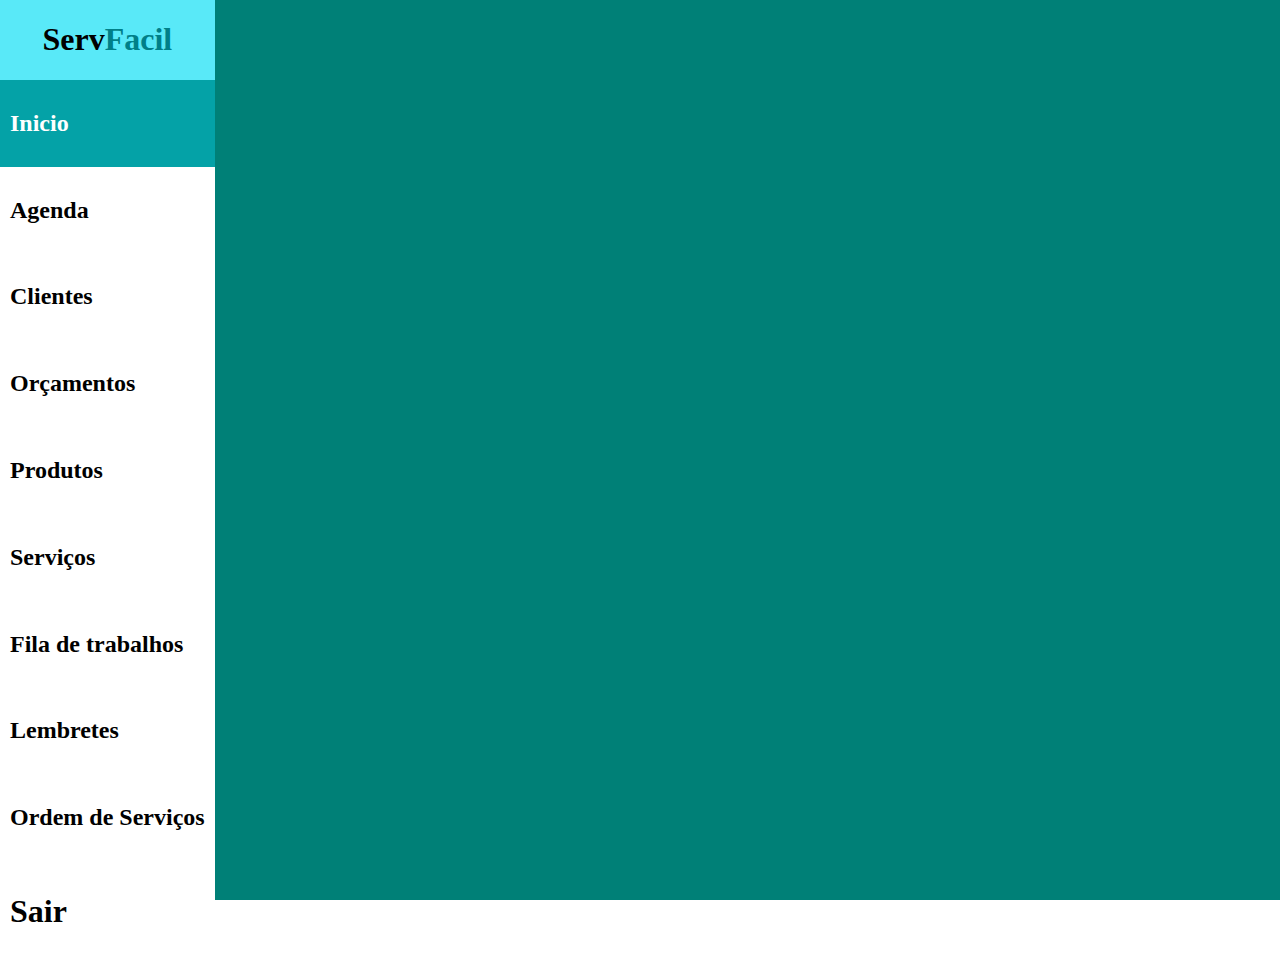
<file: index.html>
<!DOCTYPE html>
<html lang="pt-br">

<head>
    <meta charset="utf-8">
    <meta viewport="wid=device-width, initial-scale=1.0">
    <link rel="stylesheet" href="estilo.css">

    <title>ServFacíl - Seu app de serviços</title>
</head>

<body>
    <div class="container">
        <div class="menu">
            <div class="logo">
                <h1>
                    <span class="serv">Serv</span><span class="facil">Facil</span>
                </h1>
            </div>
            <div class="menu-links">
                <div class="links">

                    <a class="ativo" href="index.html">
                        <h2>Inicio</h2>
                    </a>

                    <a href="Agenda.html">
                        <h2>Agenda</h2>
                    </a>

                    <a href="clientes.html">
                        <h2>Clientes</h2>
                    </a>

                    <a href="Orcamentos.html">
                        <h2>Orçamentos</h2>
                    </a>

                    <a href="Produtos.html">
                        <h2>Produtos</h2>
                    </a>

                    <a href="Serviocos.html">
                        <h2>Serviços</h2>
                    </a>

                    <a href="Fila de trabalho.html">
                        <h2>Fila de trabalhos</h2>
                    </a>

                    <a href="Lembretes.html">
                        <h2>Lembretes</h2>
                    </a>

                    <a href="ordem.html">
                        <h2>Ordem de Serviços</h2>
                    </a>

                </div>

                <div class="links">
                    <a href="sair.html">
                        <h1>Sair</h1>
                    </a>
                </div>
            </div>

        </div>
        <div class="conteudo">

        </div>

    </div>
</body>

</html>
</file>
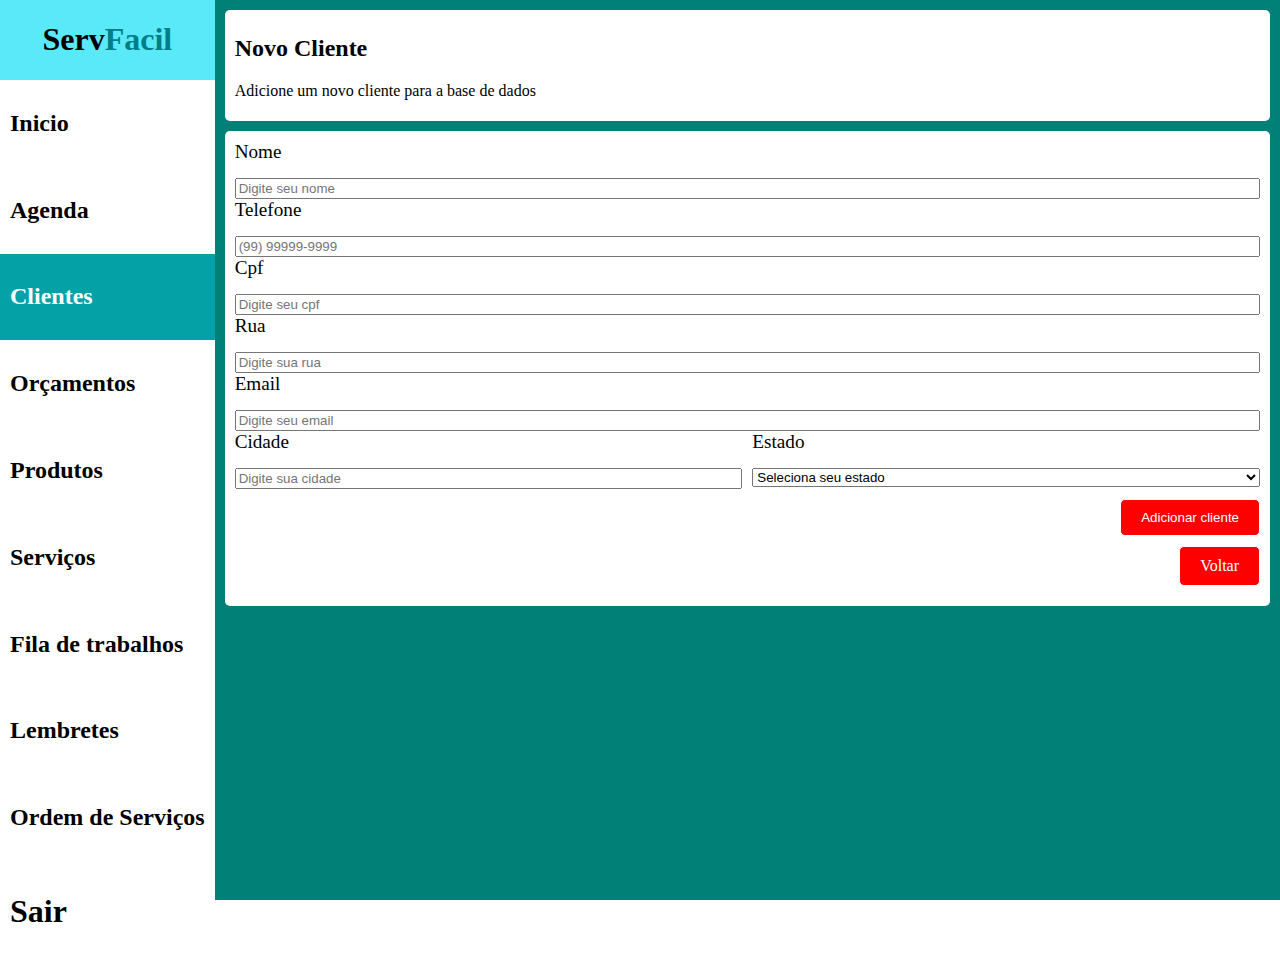
<file: adicionar-cliente.html>
<!DOCTYPE html>
<html lang="pt-br">

<head>
    <meta charset="utf-8" />
    <meta viewport="wid=device-width, initial-scale=1.0" />
    <link rel="stylesheet" href="estilo.css" />

    <title>ServFacíl - Seu app de serviços</title>
</head>

<body>
    <div class="container">
        <div class="menu">
            <div class="logo">
                <h1>
                    <span class="serv">Serv</span><span class="facil">Facil</span>
                </h1>
            </div>
            <div class="menu-links">
                <div class="links">
                    <a href="index.html">
                        <h2>Inicio</h2>
                    </a>

                    <a href="Agenda.html">
                        <h2>Agenda</h2>
                    </a>

                    <a class="ativo" href="clientes.html">
                        <h2>Clientes</h2>
                    </a>

                    <a href="Orcamentos.html">
                        <h2>Orçamentos</h2>
                    </a>

                    <a href="Produtos.html">
                        <h2>Produtos</h2>
                    </a>

                    <a href="Servicos.html">
                        <h2>Serviços</h2>
                    </a>

                    <a href="Fila de trabalho.html">
                        <h2>Fila de trabalhos</h2>
                    </a>

                    <a href="Lembretes.html">
                        <h2>Lembretes</h2>
                    </a>

                    <a href="ordem.html">
                        <h2>Ordem de Serviços</h2>
                    </a>
                </div>

                <div class="links">
                    <a href="sair.html">
                        <h1>Sair</h1>
                    </a>
                </div>
            </div>
        </div>
        <div class="conteudo">
            <div class="titulo">
                <h2>Novo Cliente</h2>
                <p>Adicione um novo cliente para a base de dados</p>
            </div>
            <div class="card">
                <form class="formulario" action="index.html" method="get">
                    <div class="campo">
                        <label for="nome">Nome</label>
                        <input type="text" name="nome" id="nome" placeholder="Digite seu nome">
                    </div>

                    <div class="campo">
                        <label for="telefone">Telefone</label>
                        <input type="text" name="telefone" id="telefone" placeholder="(99) 99999-9999">
                    </div>

                    <div class="campo">
                        <label for="cpf">Cpf</label>
                        <input type="text" name="cpf" id="cpf" placeholder="Digite seu cpf">
                    </div>

                    <div class="campo">
                        <label for="Rua">Rua</label>
                        <input type="text" name="Rua" id="Rua" placeholder="Digite sua rua">
                    </div>

                    <div class="campo">
                        <label for="Email">Email</label>
                        <input type="text" name="Email" id="email" placeholder="Digite seu email">
                    </div>

                    <div class="linha">
                        <div class="campo">
                            <label for="Cidade">Cidade</label>
                            <input type="text" name="Cidade" id="Cidade" placeholder="Digite sua cidade">
                        </div>


                        <div class="campo">
                            <label for="estado">Estado</label>

                            <select name="etnia" for="Estado">
                                <option value="acre">Seleciona seu estado</option>
                                <option value="acre">Acre</option>
                                <option value="alagoas">Alagoas</option>
                                <option value="amapá">Amapá</option>
                                <option value="bahia">Bahia</option>
                                <option value="ceará">Ceará</option>
                                <option value="distrito-federal">Distrito Federal</option>
                                <option value="espírito-santo">Espírito Santo</option>
                                <option value="goiás">Goiás</option>
                                <option value="maranhão">Maranhão</option>
                                <option value="mato-grosso">Mato Grosso</option>
                                <option value="mato-grosso-do-sul">Mato Grosso do Sul</option>
                                <option value="minas-gerais">Minas Gerais</option>
                                <option value="pará">Pará</option>
                                <option value="paraíba">Paraíba</option>
                                <option value="paraná">Paraná</option>
                                <option value="pernambuco">Pernambuco</option>
                                <option value="piauí">Piauí</option>

                            </select>
                        </div>
                    </div>
                    <div class="acoes">
                        <button type="submit" class="botao">
                            Adicionar cliente
                        </button>
                    </div>
                    <div class="acoes">
                        <a class="botao" href="clientes.html">Voltar</a>
                    </div>
                </form>
            </div>
        </div>
    </div>

</body>

</html>
</file>
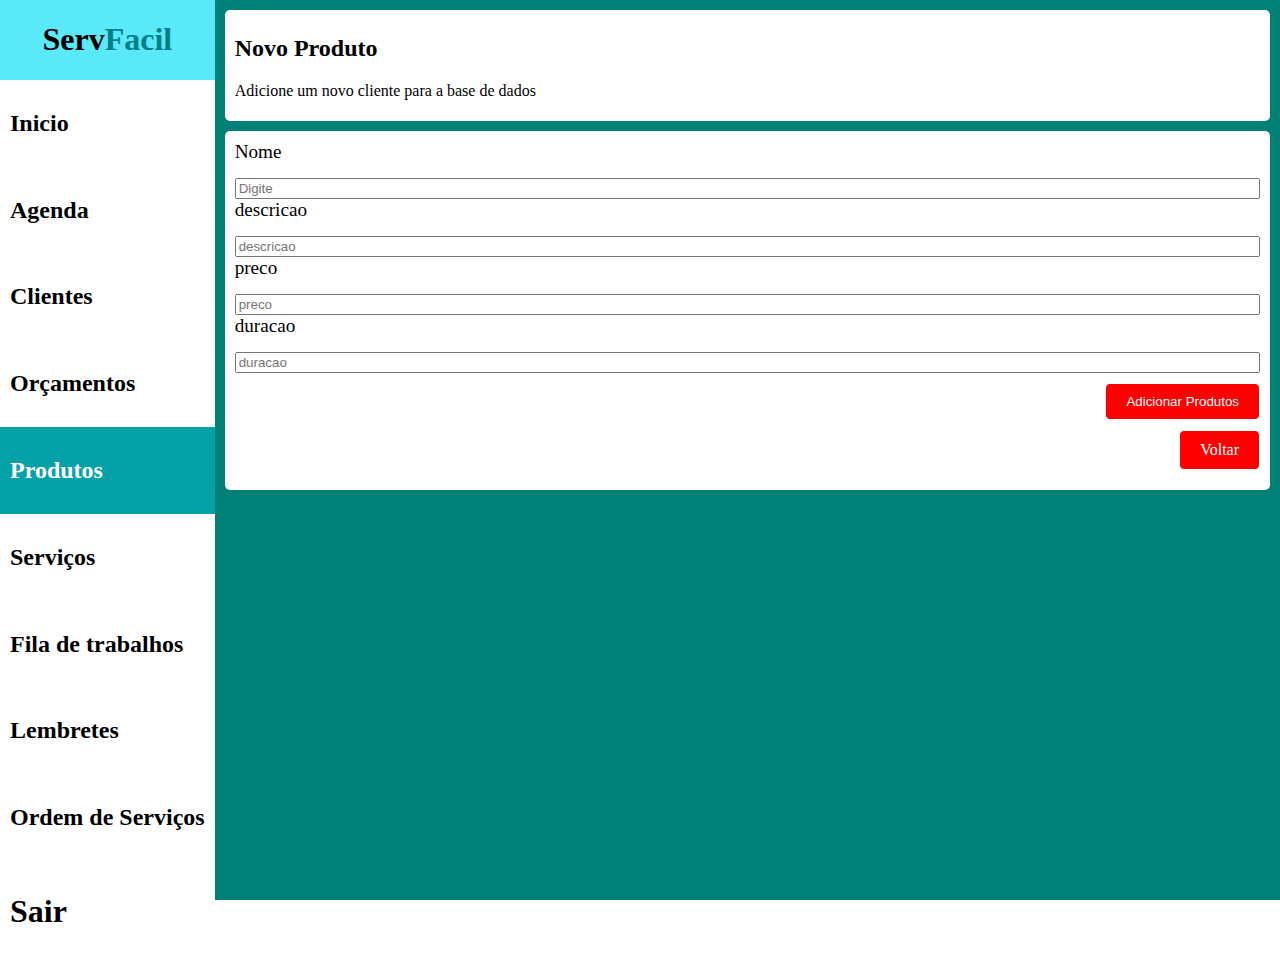
<file: adicionar-produtos.html>
<!DOCTYPE html>
<html lang="pt-br">

<head>
    <meta charset="utf-8" />
    <meta viewport="wid=device-width, initial-scale=1.0" />
    <link rel="stylesheet" href="estilo.css" />

    <title>ServFacíl - Seu app de serviços</title>
</head>

<body>
    <div class="container">
        <div class="menu">
            <div class="logo">
                <h1>
                    <span class="serv">Serv</span><span class="facil">Facil</span>
                </h1>
            </div>
            <div class="menu-links">
                <div class="links">
                    <a href="index.html">
                        <h2>Inicio</h2>
                    </a>

                    <a href="Agenda.html">
                        <h2>Agenda</h2>
                    </a>

                    <a  href="clientes.html">
                        <h2>Clientes</h2>
                    </a>

                    <a href="Orcamentos.html">
                        <h2>Orçamentos</h2>
                    </a>

                    <a class="ativo" href="Produtos.html">
                        <h2>Produtos</h2>
                    </a>

                    <a href="Servicos.html">
                        <h2>Serviços</h2>
                    </a>


                    <a href="Fila de trabalho.html">
                        <h2>Fila de trabalhos</h2>
                    </a>

                    <a href="Lembretes.html">
                        <h2>Lembretes</h2>
                    </a>

                    <a href="ordem.html">
                        <h2>Ordem de Serviços</h2>
                    </a>
                </div>

                <div class="links">
                    <a href="sair.html">
                        <h1>Sair</h1>
                    </a>
                </div>
            </div>
        </div>
        <div class="conteudo">
            <div class="titulo">
                <h2>Novo Produto</h2>
                <p>Adicione um novo cliente para a base de dados</p>
            </div>
            <div class="card">
                <form class="formulario" action="index.html" method="get">
                    <div class="campo">
                        <label for="nome">Nome</label>
                        <input type="text" name="nome" id="nome" placeholder="Digite ">
                    </div>

                    <div class="campo">
                        <label for="descricao">descricao</label>
                        <input type="text" name="descricao" id="descricao" placeholder="descricao">
                    </div>

                    <div class="campo">
                        <label for="preco">preco</label>
                        <input type="text" name="preco" id="preco" placeholder="preco">
                    </div>

                    <div class="campo">
                        <label for="duracao">duracao</label>
                        <input type="text" name="duracao" id="duracao" placeholder="duracao">
                    </div>

                    <div class="acoes">
                        <button type="submit" class="botao">
                            Adicionar Produtos
                        </button>
                    </div>
                    <div class="acoes">
                        <a class="botao" href="Produtos.html">Voltar</a>
                    </div>
                </form>
            </div>
        </div>
    </div>

</body>

</html>
</file>
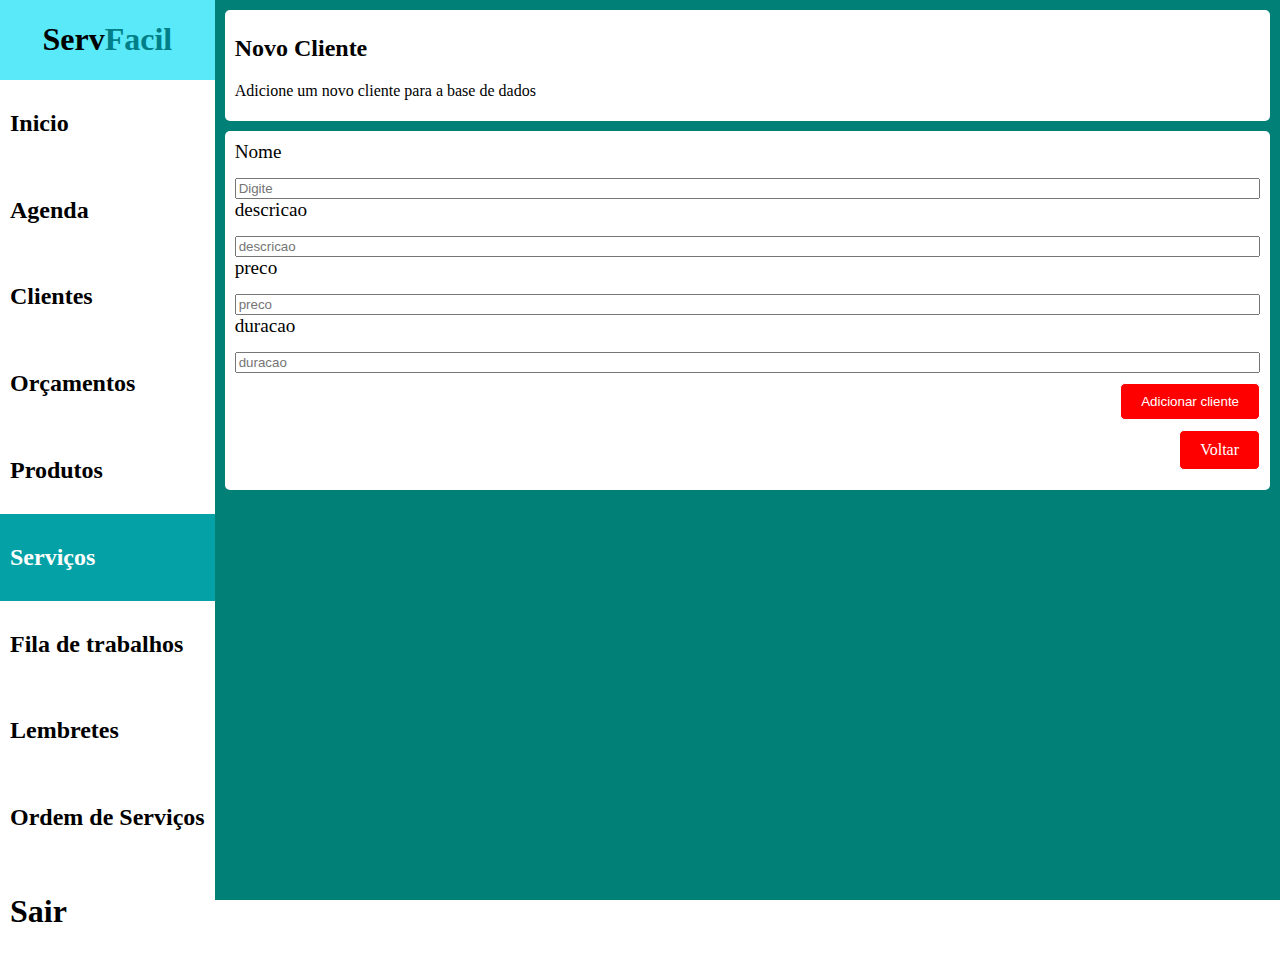
<file: adicionar-servicos.html>
<!DOCTYPE html>
<html lang="pt-br">

<head>
    <meta charset="utf-8" />
    <meta viewport="wid=device-width, initial-scale=1.0" />
    <link rel="stylesheet" href="estilo.css" />

    <title>ServFacíl - Seu app de serviços</title>
</head>

<body>
    <div class="container">
        <div class="menu">
            <div class="logo">
                <h1>
                    <span class="serv">Serv</span><span class="facil">Facil</span>
                </h1>
            </div>
            <div class="menu-links">
                <div class="links">
                    <a href="index.html">
                        <h2>Inicio</h2>
                    </a>

                    <a href="Agenda.html">
                        <h2>Agenda</h2>
                    </a>

                    <a  href="clientes.html">
                        <h2>Clientes</h2>
                    </a>

                    <a href="Orcamentos.html">
                        <h2>Orçamentos</h2>
                    </a>

                    <a href="Produtos.html">
                        <h2>Produtos</h2>
                    </a>

                    <a class="ativo" href="Servicos.html">
                        <h2>Serviços</h2>
                    </a>

                    <a href="Fila de trabalho.html">
                        <h2>Fila de trabalhos</h2>
                    </a>

                    <a href="Lembretes.html">
                        <h2>Lembretes</h2>
                    </a>

                    <a href="ordem.html">
                        <h2>Ordem de Serviços</h2>
                    </a>
                </div>

                <div class="links">
                    <a href="sair.html">
                        <h1>Sair</h1>
                    </a>
                </div>
            </div>
        </div>
        <div class="conteudo">
            <div class="titulo">
                <h2>Novo Cliente</h2>
                <p>Adicione um novo cliente para a base de dados</p>
            </div>
            <div class="card">
                <form class="formulario" action="index.html" method="get">
                    <div class="campo">
                        <label for="nome">Nome</label>
                        <input type="text" name="nome" id="nome" placeholder="Digite ">
                    </div>

                    <div class="campo">
                        <label for="descricao">descricao</label>
                        <input type="text" name="descricao" id="descricao" placeholder="descricao">
                    </div>

                    <div class="campo">
                        <label for="preco">preco</label>
                        <input type="text" name="preco" id="preco" placeholder="preco">
                    </div>

                    <div class="campo">
                        <label for="duracao">duracao</label>
                        <input type="text" name="duracao" id="duracao" placeholder="duracao">
                    </div>

                    <div class="acoes">
                        <button type="submit" class="botao">
                            Adicionar cliente
                        </button>
                    </div>
                    <div class="acoes">
                        <a class="botao" href="Servicos.html">Voltar</a>
                    </div>
                </form>
            </div>
        </div>
    </div>

</body>

</html>
</file>
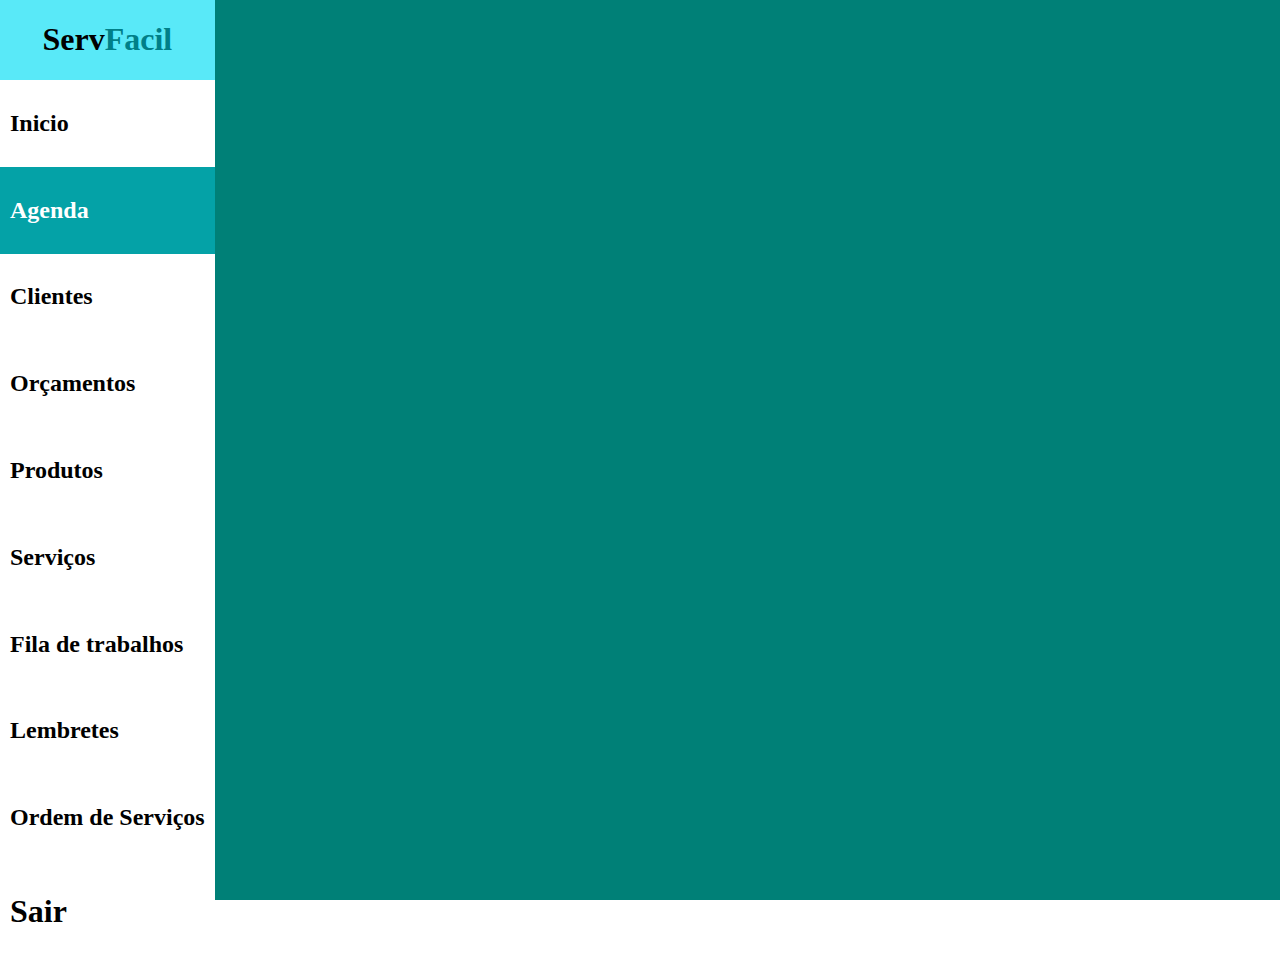
<file: Agenda.html>
<!DOCTYPE html>
<html lang="pt-br">

<head>
    <meta charset="utf-8">
    <meta viewport="wid=device-width, initial-scale=1.0">
    <link rel="stylesheet" href="estilo.css">

    <title>ServFacíl - Seu app de serviços</title>
</head>

<body>
    <div class="container">
        <div class="menu">
            <div class="logo">
                <h1>
                    <span class="serv">Serv</span><span class="facil">Facil</span>
                </h1>
            </div>
            <div class="menu-links">
                <div class="links">

                    <a  href="index.html">
                        <h2>Inicio</h2>
                    </a>

                    <a class="ativo" href="Agenda.html">
                        <h2>Agenda</h2>
                    </a>

                    <a href="clientes.html">
                        <h2>Clientes</h2>
                    </a>

                    <a href="Orcamentos.html">
                        <h2>Orçamentos</h2>
                    </a>

                    <a href="Produtos.html">
                        <h2>Produtos</h2>
                    </a>

                    <a href="Serviocos.html">
                        <h2>Serviços</h2>
                    </a>

                    <a href="Fila de trabalho.html">
                        <h2>Fila de trabalhos</h2>
                    </a>

                    <a href="Lembretes.html">
                        <h2>Lembretes</h2>
                    </a>


                    <a href="ordem.html">
                        <h2>Ordem de Serviços</h2>
                    </a>

                </div>

                <div class="links">
                    <a href="sair.html">
                        <h1>Sair</h1>
                    </a>
                </div>
            </div>

        </div>
        <div class="conteudo">

        </div>

    </div>
</body>

</html>
</file>
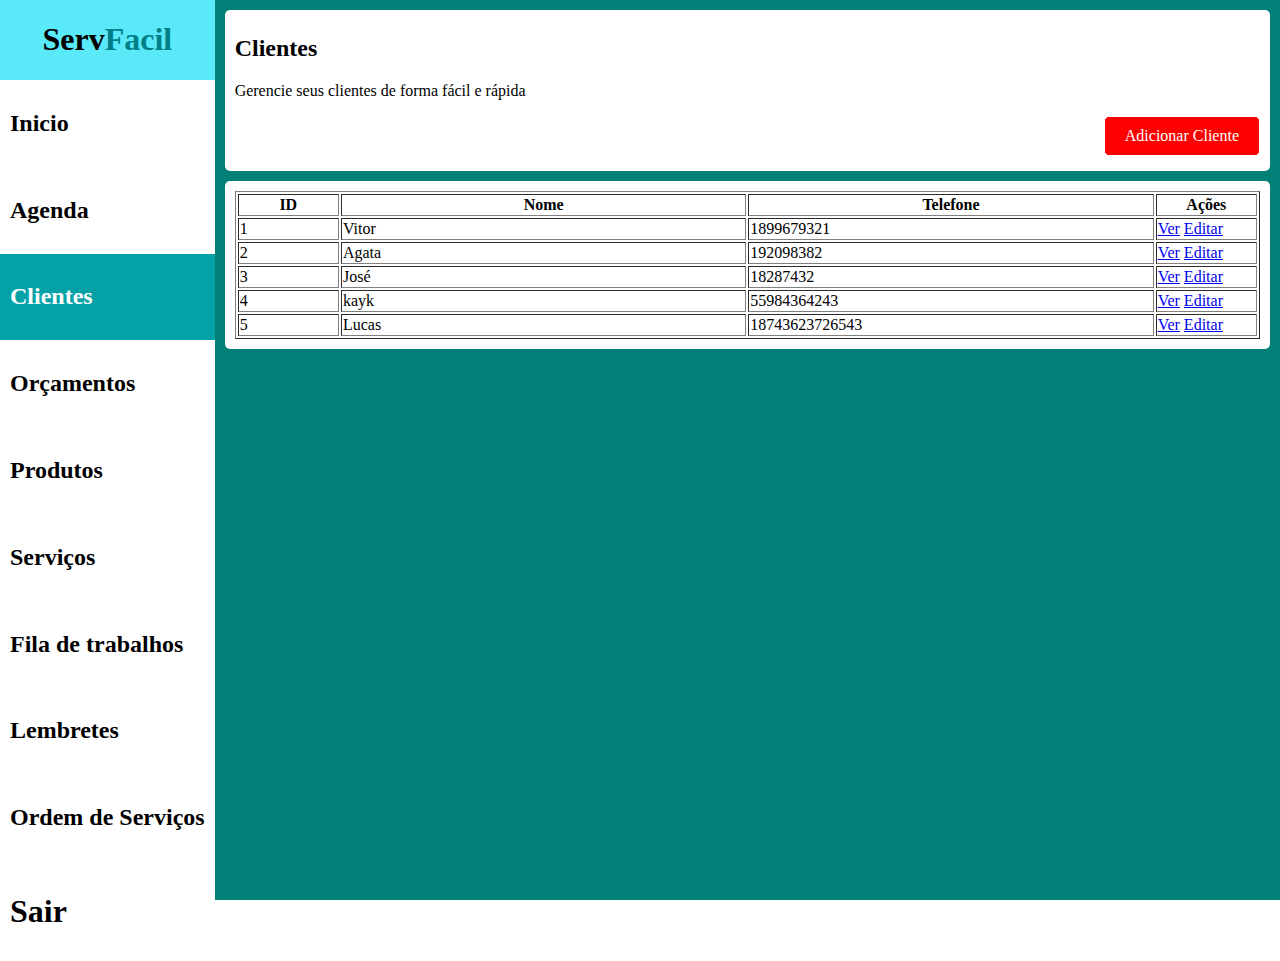
<file: clientes.html>
<!DOCTYPE html>
<html lang="pt-br">
  <head>
    <meta charset="utf-8" />
    <meta viewport="wid=device-width, initial-scale=1.0" />
    <link rel="stylesheet" href="estilo.css" />
    
    <title>ServFacíl - Seu app de serviços</title>
  </head>

  <body>
    <div class="container">
      <div class="menu">
        <div class="logo">
          <h1>
            <span class="serv">Serv</span><span class="facil">Facil</span>
          </h1>
        </div>
        <div class="menu-links">
          <div class="links">
            <a href="index.html">
              <h2>Inicio</h2>
            </a>
            
            <a href="Agenda.html">
              <h2>Agenda</h2>
            </a>
            
            <a class="ativo" href="clientes.html">
              <h2>Clientes</h2>
            </a>
            
            <a href="Orcamentos.html">
              <h2>Orçamentos</h2>
            </a>

            <a href="Produtos.html">
              <h2>Produtos</h2>
            </a>
            
            <a href="Servicos.html">
              <h2>Serviços</h2>
            </a>

            <a href="Fila de trabalho.html">
              <h2>Fila de trabalhos</h2>
            </a>

            <a href="Lembretes.html">
              <h2>Lembretes</h2>
            </a>
            
            <a href="ordem.html">
              <h2>Ordem de Serviços</h2>
            </a>
          </div>
          
          <div class="links">
            <a href="sair.html">
              <h1>Sair</h1>
            </a>
          </div>
        </div>
      </div>
      <div class="conteudo">
        <div class="titulo">
          <h2>Clientes</h2>
          <p>Gerencie seus clientes de forma fácil e rápida</p>
          <div class="acoes">
            <a class="botao" href="adicionar-cliente.html">Adicionar Cliente</a>
          </div>
          
          
        </div>

        <div class="card">
          <table width="100%" border="1">
            <tr>
              <th>ID</th>
              <th>Nome</th>
              <th>Telefone</th>
              <th>Ações</th>
            </tr>

            <tr>
              <td width="10%">1</td>
              <td width="40%">Vitor</td>
              <td width="40%">1899679321</td>
              <td width="10%">
                <a href="#">Ver</a>
                <a href="#">Editar</a>
              </td>
            </tr>

            <tr>
              <td>2</td>
              <td>Agata</td>
              <td>192098382</td>
              <td>
                <a href="#">Ver</a>
                <a href="#">Editar</a>
              </td>
            </tr>

            <tr>
              <td>3</td>
              <td>José</td>
              <td>18287432</td>
              <td>
                <a href="#">Ver</a>
                <a href="#">Editar</a>
              </td>
            </tr>

            <tr>
              <td>4</td>
              <td>kayk</td>
              <td>55984364243</td>
              <td>
                <a href="#">Ver</a>
                <a href="#">Editar</a>
              </td>
            </tr>

            <tr>
              <td>5</td>
              <td>Lucas</td>
              <td>18743623726543</td>
              <td>
                <a href="#">Ver</a>
                <a href="#">Editar</a>
              </td>
            </tr>
          </table>
        </div>

      
      </div>
    </div>
  </body>
</html>
</file>
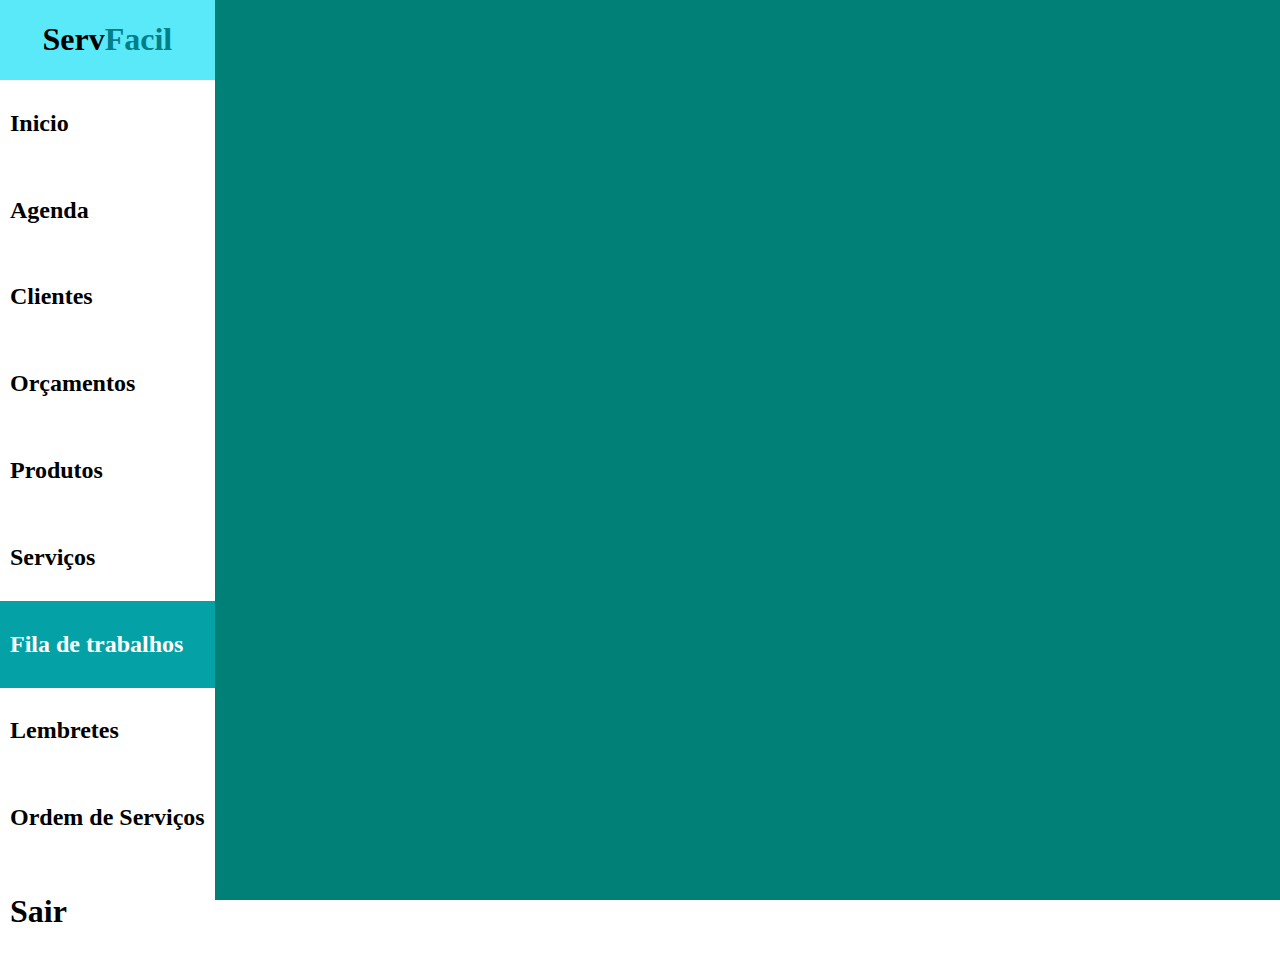
<file: Fila de trabalho.html>
<!DOCTYPE html>
<html lang="pt-br">

<head>
    <meta charset="utf-8">
    <meta viewport="wid=device-width, initial-scale=1.0">
    <link rel="stylesheet" href="estilo.css">

    <title>ServFacíl - Seu app de serviços</title>
</head>

<body>
    <div class="container">
        <div class="menu">
            <div class="logo">
                <h1>
                    <span class="serv">Serv</span><span class="facil">Facil</span>
                </h1>
            </div>
            <div class="menu-links">
                <div class="links">

                    <a href="index.html">
                        <h2>Inicio</h2>
                    </a>

                    <a href="Agenda.html">
                        <h2>Agenda</h2>
                    </a>

                    <a href="clientes.html">
                        <h2>Clientes</h2>
                    </a>

                    <a href="Orcamentos.html">
                        <h2>Orçamentos</h2>
                    </a>

                    <a href="Produtos.html">
                        <h2>Produtos</h2>
                    </a>

                    <a href="Servicos.html">
                        <h2>Serviços</h2>
                    </a>

                    <a class="ativo" href="Fila de trabalho.html">
                        <h2>Fila de trabalhos</h2>
                    </a>

                    <a href="Lembretes.html">
                        <h2>Lembretes</h2>
                    </a>

                    <a href="ordem.html">
                        <h2>Ordem de Serviços</h2>
                    </a>

                </div>

                <div class="links">
                    <a href="sair.html">
                        <h1>Sair</h1>
                    </a>
                </div>
            </div>

        </div>
        <div class="conteudo">

        </div>

    </div>
</body>

</html>
</file>
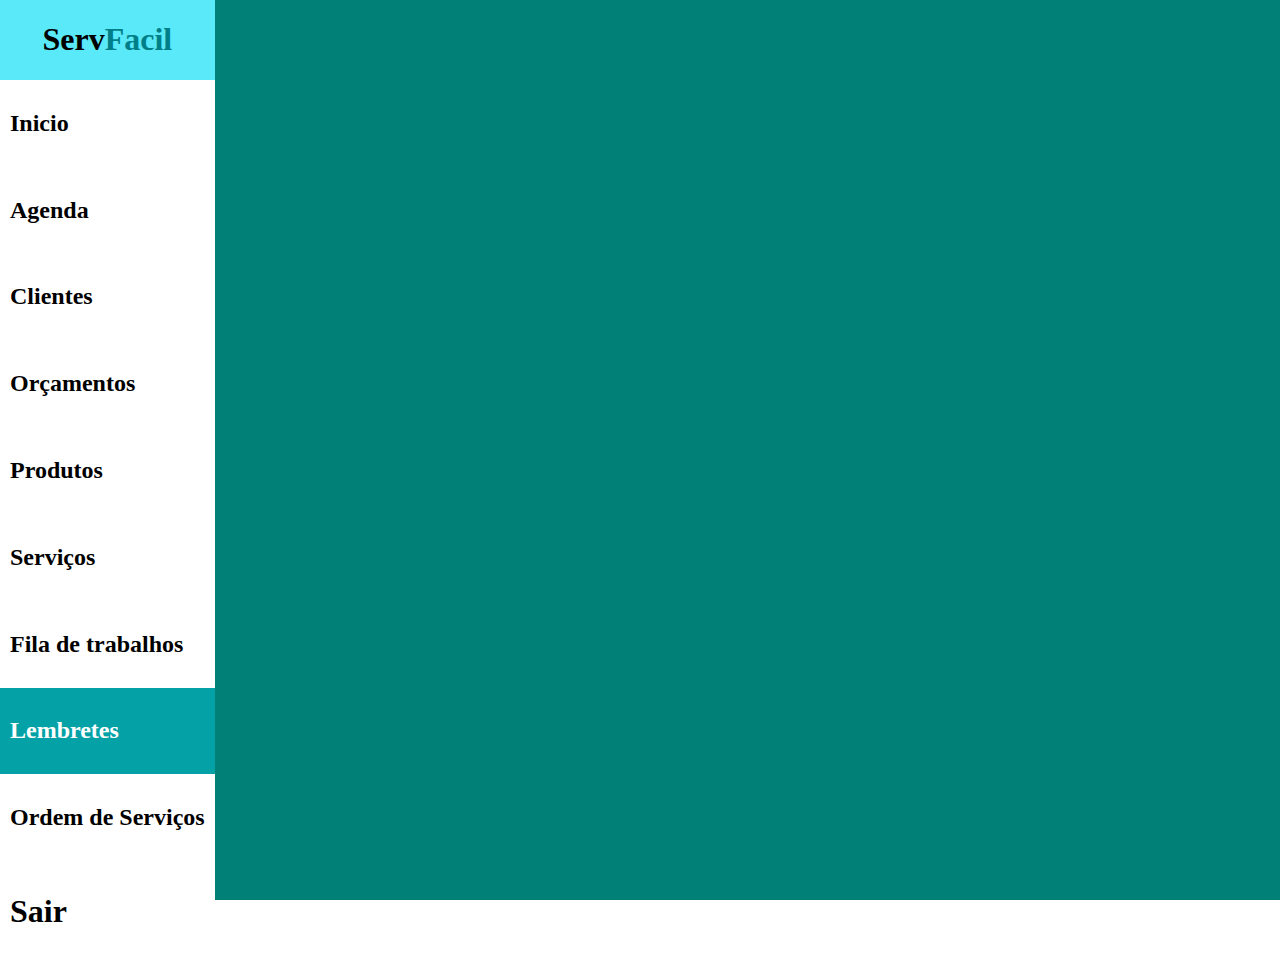
<file: Lembretes.html>
<!DOCTYPE html>
<html lang="pt-br">

<head>
    <meta charset="utf-8">
    <meta viewport="wid=device-width, initial-scale=1.0">
    <link rel="stylesheet" href="estilo.css">

    <title>ServFacíl - Seu app de serviços</title>
</head>

<body>
    <div class="container">
        <div class="menu">
            <div class="logo">
                <h1>
                    <span class="serv">Serv</span><span class="facil">Facil</span>
                </h1>
            </div>
            <div class="menu-links">
                <div class="links">

                    <a href="index.html">
                        <h2>Inicio</h2>
                    </a>

                    <a href="Agenda.html">
                        <h2>Agenda</h2>
                    </a>

                    <a href="clientes.html">
                        <h2>Clientes</h2>
                    </a>

                    <a href="Orcamentos.html">
                        <h2>Orçamentos</h2>
                    </a>

                    <a href="Produtos.html">
                        <h2>Produtos</h2>
                    </a>

                    <a href="Servicos.html">
                        <h2>Serviços</h2>
                    </a>

                    <a href="Fila de trabalho.html">
                        <h2>Fila de trabalhos</h2>
                    </a>

                    <a  class="ativo" href="Lembretes.html">
                        <h2>Lembretes</h2>
                    </a>

                    <a href="ordem.html">
                        <h2>Ordem de Serviços</h2>
                    </a>

                </div>

                <div class="links">
                    <a href="sair.html">
                        <h1>Sair</h1>
                    </a>
                </div>
            </div>

        </div>
        <div class="conteudo">

        </div>

    </div>
</body>

</html>
</file>
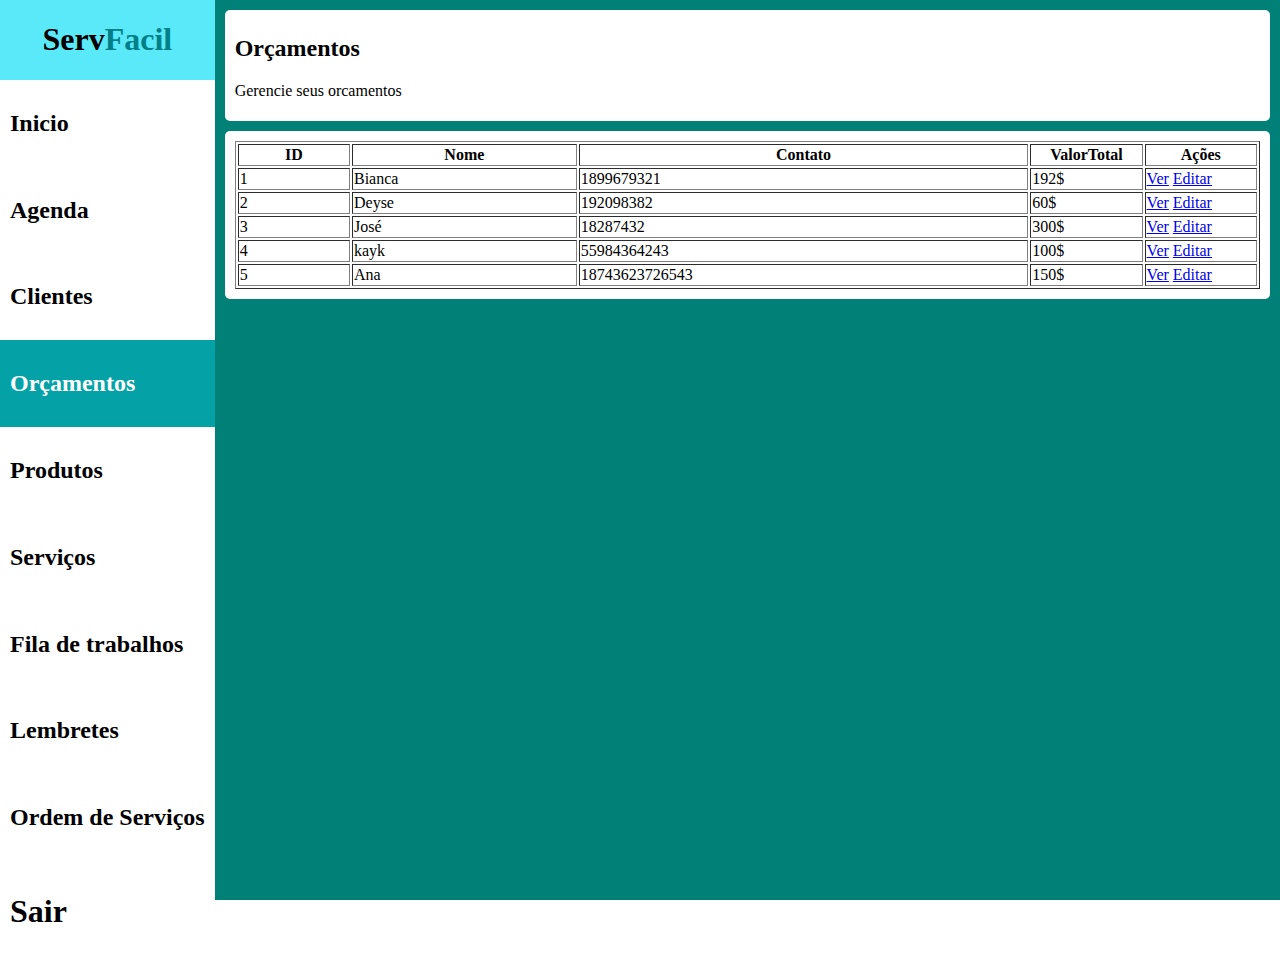
<file: Orcamentos.html>
<!DOCTYPE html>
<html lang="pt-br">
  <head>
    <meta charset="utf-8" />
    <meta viewport="wid=device-width, initial-scale=1.0" />
    <link rel="stylesheet" href="estilo.css" />

    <title>ServFacíl - Seu app de serviços</title>
  </head>

  <body>
    <div class="container">
      <div class="menu">
        <div class="logo">
          <h1>
            <span class="serv">Serv</span><span class="facil">Facil</span>
          </h1>
        </div>
        <div class="menu-links">
          <div class="links">
            <a href="index.html">
              <h2>Inicio</h2>
            </a>

            <a href="Agenda.html">
              <h2>Agenda</h2>
            </a>

            <a href="clientes.html">
              <h2>Clientes</h2>
            </a>

            <a class="ativo" href="Orcamentos.html">
              <h2>Orçamentos</h2>
            </a>

            <a href="Produtos.html">
              <h2>Produtos</h2>
            </a>

            <a href="Servicos.html">
              <h2>Serviços</h2>
            </a>

            <a href="Fila de trabalho.html">
              <h2>Fila de trabalhos</h2>
            </a>

            <a href="Lembretes.html">
              <h2>Lembretes</h2>
            </a>

            <a href="ordem.html">
              <h2>Ordem de Serviços</h2>
            </a>
          </div>

          <div class="links">
            <a href="sair.html">
              <h1>Sair</h1>
            </a>
          </div>
        </div>
      </div>
      <div class="conteudo">
        <div class="titulo">
          <h2>Orçamentos</h2>
          <p>Gerencie seus orcamentos</p>
        </div>

        <div class="card">
          <table width="100%" border="1">
            <tr>
              <th>ID</th>
              <th>Nome</th>
              <th>Contato</th>
              <th>ValorTotal</th>
              <th>Ações</th>
            </tr>
            <tr>
              <td width="10%">1</td>
              <td width="20%">Bianca</td>
              <td width="40%">1899679321</td>
              <td width="10%">192$</td>
              <td width="10%">
                <a href="#">Ver</a>
                <a href="#">Editar</a>
              </td>
            </tr>

            <tr>
              <td width="10%">2</td>
              <td width="20%">Deyse</td>
              <td width="40%">192098382</td>
              <td width="10%">60$</td>
              <td width="10%">
                <a href="#">Ver</a>
                <a href="#">Editar</a>
              </td>
            </tr>

            <tr>
              <td width="10%">3</td>
              <td width="20%">José</td>
              <td width="40%">18287432</td>
              <td width="10%">300$</td>
              <td width="10%">
                <a href="#">Ver</a>
                <a href="#">Editar</a>
              </td>
            </tr>

            <tr>
              <td width="10%">4</td>
              <td width="20%">kayk</td>
              <td width="40%">55984364243</td>
              <td width="10%">100$</td>
              <td width="10%">
                <a href="#">Ver</a>
                <a href="#">Editar</a>
              </td>
            </tr>

            <tr>
              <td width="10%">5</td>
              <td width="20%">Ana</td>
              <td width="40%">18743623726543</td>
              <td width="10%">150$</td>
              <td width="10%">
                <a href="#">Ver</a>
                <a href="#">Editar</a>
              </td>
            </tr>
          </table>
        </div>

      
      </div>
    </div>
  </body>
</html>
</file>
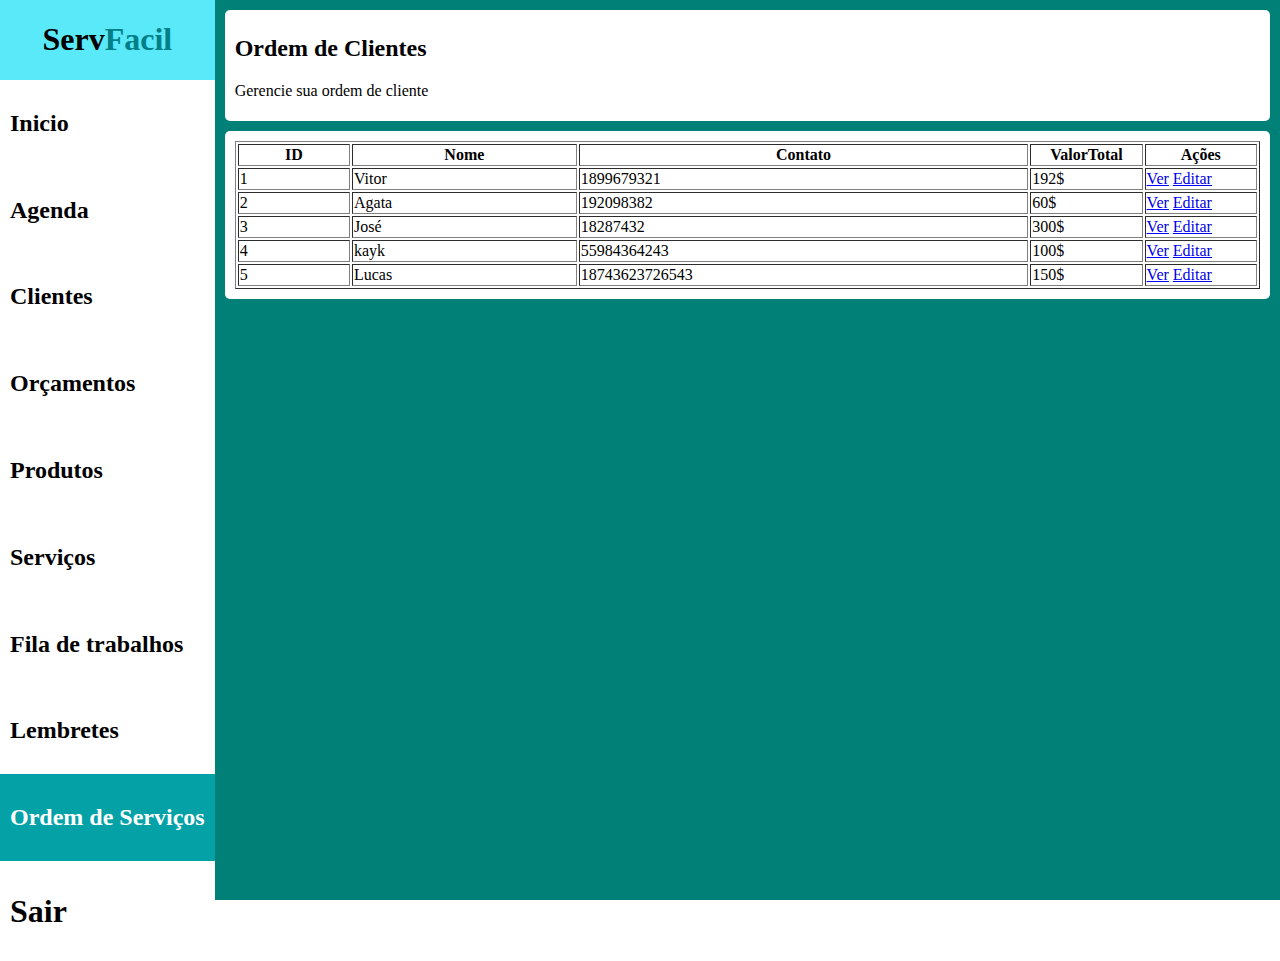
<file: ordem.html>
<!DOCTYPE html>
<html lang="pt-br">
  <head>
    <meta charset="utf-8" />
    <meta viewport="wid=device-width, initial-scale=1.0" />
    <link rel="stylesheet" href="estilo.css" />

    <title>ServFacíl - Seu app de serviços</title>
  </head>

  <body>
    <div class="container">
      <div class="menu">
        <div class="logo">
          <h1>
            <span class="serv">Serv</span><span class="facil">Facil</span>
          </h1>
        </div>
        <div class="menu-links">
          <div class="links">
            <a href="index.html">
              <h2>Inicio</h2>
            </a>

            <a href="Agenda.html">
              <h2>Agenda</h2>
            </a>

            <a href="clientes.html">
              <h2>Clientes</h2>
            </a>

            <a href="Orcamentos.html">
              <h2>Orçamentos</h2>
            </a>

            <a href="Produtos.html">
              <h2>Produtos</h2>
            </a>

            <a href="Servicos.html">
              <h2>Serviços</h2>
            </a>

            <a href="Fila de trabalho.html">
              <h2>Fila de trabalhos</h2>
            </a>

            <a href="Lembretes.html">
              <h2>Lembretes</h2>
            </a>

            <a class="ativo" href="ordem.html">
              <h2>Ordem de Serviços</h2>
            </a>
          </div>

          <div class="links">
            <a href="sair.html">
              <h1>Sair</h1>
            </a>
          </div>
        </div>
      </div>
      <div class="conteudo">
        <div class="titulo">
          <h2>Ordem de Clientes</h2>
          <p>Gerencie sua ordem de cliente</p>
        </div>
        <div class="card">
          <table width="100%" border="1">
            <tr>
              <th>ID</th>
              <th>Nome</th>
              <th>Contato</th>
              <th>ValorTotal</th>
              <th>Ações</th>
            </tr>
            <tr>
              <td width="10%">1</td>
              <td width="20%">Vitor</td>
              <td width="40%">1899679321</td>
              <td width="10%">192$</td>
              <td width="10%">
                <a href="#">Ver</a>
                <a href="#">Editar</a>
              </td>
            </tr>

            <tr>
              <td width="10%">2</td>
              <td width="20%">Agata</td>
              <td width="40%">192098382</td>
              <td width="10%">60$</td>
              <td width="10%">
                <a href="#">Ver</a>
                <a href="#">Editar</a>
              </td>
            </tr>

            <tr>
              <td width="10%">3</td>
              <td width="20%">José</td>
              <td width="40%">18287432</td>
              <td width="10%">300$</td>
              <td width="10%">
                <a href="#">Ver</a>
                <a href="#">Editar</a>
              </td>
            </tr>

            <tr>
              <td width="10%">4</td>
              <td width="20%">kayk</td>
              <td width="40%">55984364243</td>
              <td width="10%">100$</td>
              <td width="10%">
                <a href="#">Ver</a>
                <a href="#">Editar</a>
              </td>
            </tr>

            <tr>
              <td width="10%">5</td>
              <td width="20%">Lucas</td>
              <td width="40%">18743623726543</td>
              <td width="10%">150$</td>
              <td width="10%">
                <a href="#">Ver</a>
                <a href="#">Editar</a>
              </td>
            </tr>
          </table>
        </div>
      </div>
    </div>
  </body>
</html>
</file>
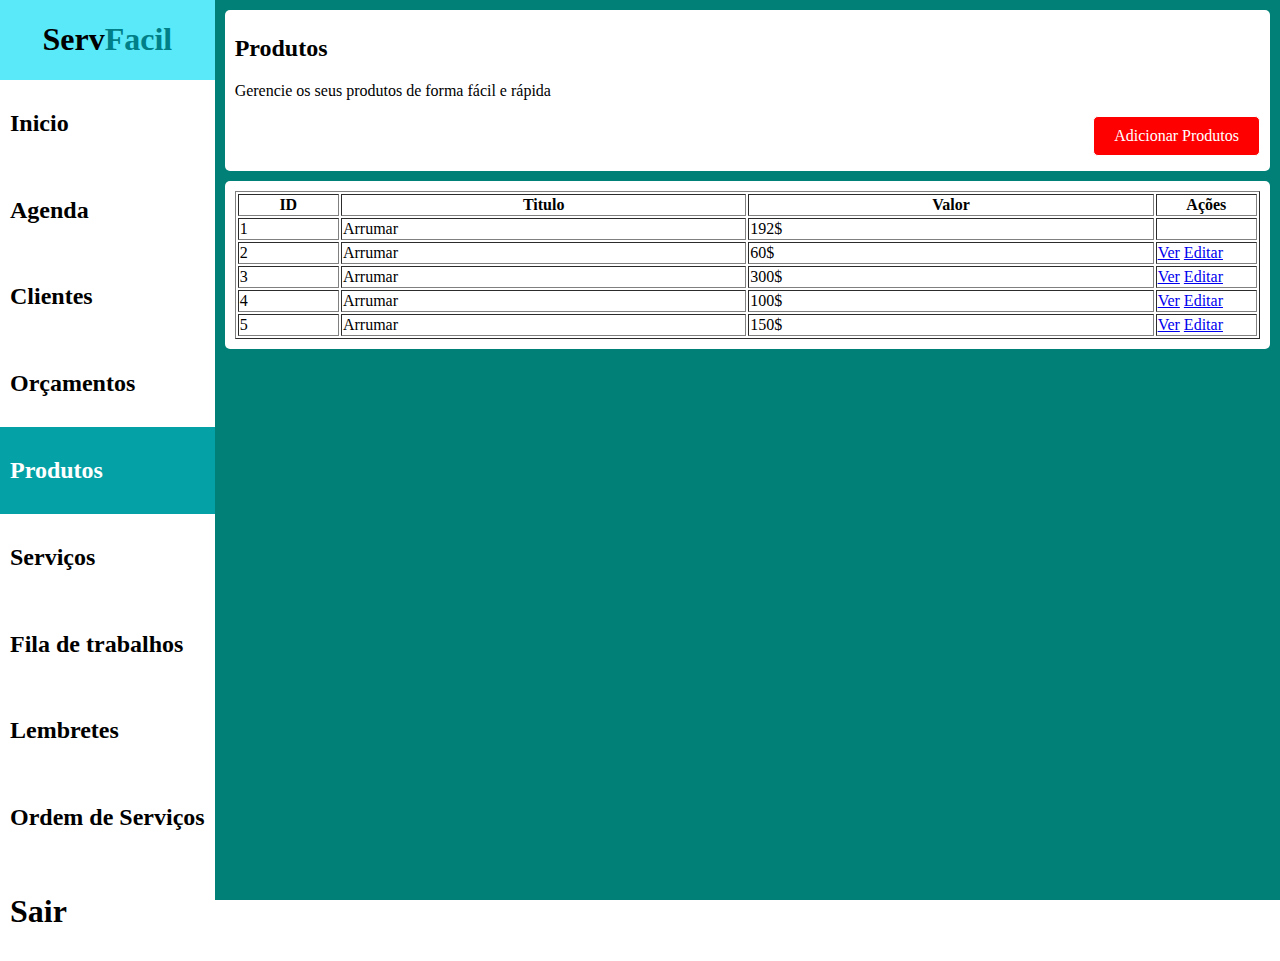
<file: Produtos.html>
<!DOCTYPE html>
<html lang="pt-br">
  <head>
    <meta charset="utf-8" />
    <meta viewport="wid=device-width, initial-scale=1.0" />
    <link rel="stylesheet" href="estilo.css" />

    <title>ServFacíl - Seu app de serviços</title>
  </head>

  <body>
    <div class="container">
      <div class="menu">
        <div class="logo">
          <h1>
            <span class="serv">Serv</span><span class="facil">Facil</span>
          </h1>
        </div>
        <div class="menu-links">
          <div class="links">
            <a href="index.html">
              <h2>Inicio</h2>
            </a>

            <a href="Agenda.html">
              <h2>Agenda</h2>
            </a>

            <a href="clientes.html">
              <h2>Clientes</h2>
            </a>

            <a href="Orcamentos.html">
              <h2>Orçamentos</h2>
            </a>

            <a class="ativo" href="Produtos.html">
              <h2>Produtos</h2>
            </a>

            <a href="Servicos.html">
              <h2>Serviços</h2>
            </a>

            <a href="Fila de trabalho.html">
              <h2>Fila de trabalhos</h2>
            </a>

            <a href="Lembretes.html">
              <h2>Lembretes</h2>
            </a>

            <a href="ordem.html">
              <h2>Ordem de Serviços</h2>
            </a>
          </div>

          <div class="links">
            <a href="sair.html">
              <h1>Sair</h1>
            </a>
          </div>
        </div>
      </div>
      <div class="conteudo">
        <div class="titulo">
          <h2>Produtos</h2>
          <p>Gerencie os seus produtos de forma fácil e rápida</p>
          <div class="acoes">
            <a class="botao" href="adicionar-produtos.html">Adicionar Produtos</a>
          </div>
        </div>

        <div class="card">
          <table width="100%" border="1">
            <tr>
              <th>ID</th>
              <th>Titulo</th>
              <th>Valor</th>
              <th>Ações</th>
            </tr>

            <tr>
              <td width="10%">1</td>
              <td width="40%">Arrumar</td>
              <td width="40%">192$</td>
              <td width="10%"></td>
            </tr>

            <tr>
              <td width="10%">2</td>
              <td width="40%">Arrumar</td>
              <td width="40%">60$</td>
              <td width="10%">
                <a href="#">Ver</a>
                <a href="#">Editar</a>
              </td>
            </tr>

            <tr>
              <td width="10%">3</td>
              <td width="40%">Arrumar</td>
              <td width="40%">300$</td>
              <td width="10%">
                <a href="#">Ver</a>
                <a href="#">Editar</a>
              </td>
            </tr>

            <tr>
              <td width="10%">4</td>
              <td width="40%">Arrumar</td>
              <td width="40%">100$</td>
              <td width="10%">
                <a href="#">Ver</a>
                <a href="#">Editar</a>
              </td>
            </tr>

            <tr>
              <td width="10%">5</td>
              <td width="40%">Arrumar</td>
              <td width="40%">150$</td>
              <td width="10%">
                <a href="#">Ver</a>
                <a href="#">Editar</a>
              </td>
            </tr>
          </table>
        </div>
      </div>
    </div>
  </body>
</html>
</file>
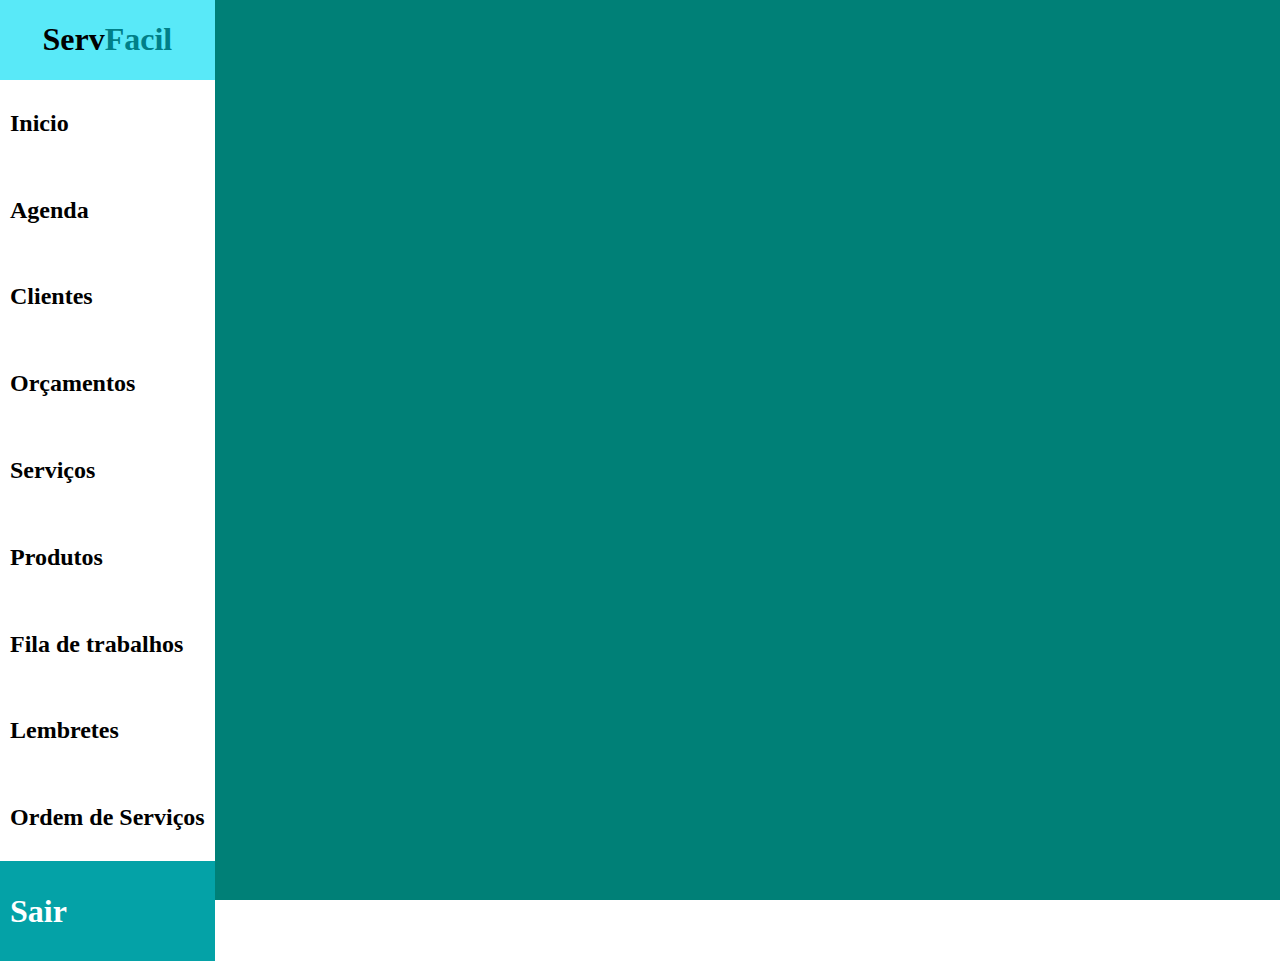
<file: sair.html>
<!DOCTYPE html>
<html lang="pt-br">

<head>
    <meta charset="utf-8">
    <meta viewport="wid=device-width, initial-scale=1.0">
    <link rel="stylesheet" href="estilo.css">

    <title>ServFacíl - Seu app de serviços</title>
</head>

<body>
    <div class="container">
        <div class="menu">
            <div class="logo">
                <h1>
                    <span class="serv">Serv</span><span class="facil">Facil</span>
                </h1>
            </div>
            <div class="menu-links">
                <div class="links">

                    <a href="index.html">
                        <h2>Inicio</h2>
                    </a>

                    <a href="Agenda.html">
                        <h2>Agenda</h2>
                    </a>

                    <a href="clientes.html">
                        <h2>Clientes</h2>
                    </a>

                    <a href="Orcamentos.html">
                        <h2>Orçamentos</h2>
                    </a>

                    <a href="Servicos.html">
                        <h2>Serviços</h2>
                    </a>

                    <a href="Produtos.html">
                        <h2>Produtos</h2>
                    </a>

                    <a href="Fila de trabalho.html">
                        <h2>Fila de trabalhos</h2>
                    </a>

                    <a href="Lembretes.html">
                        <h2>Lembretes</h2>
                    </a>

                    <a href="ordem.html">
                        <h2>Ordem de Serviços</h2>
                    </a>

                </div>

                <div class="links">
                    <a class="ativo"  href="sair.html">
                        <h1>Sair</h1>
                    </a>
                </div>
            </div>

        </div>
        <div class="conteudo">

        </div>

    </div>
</body>

</html>
</file>
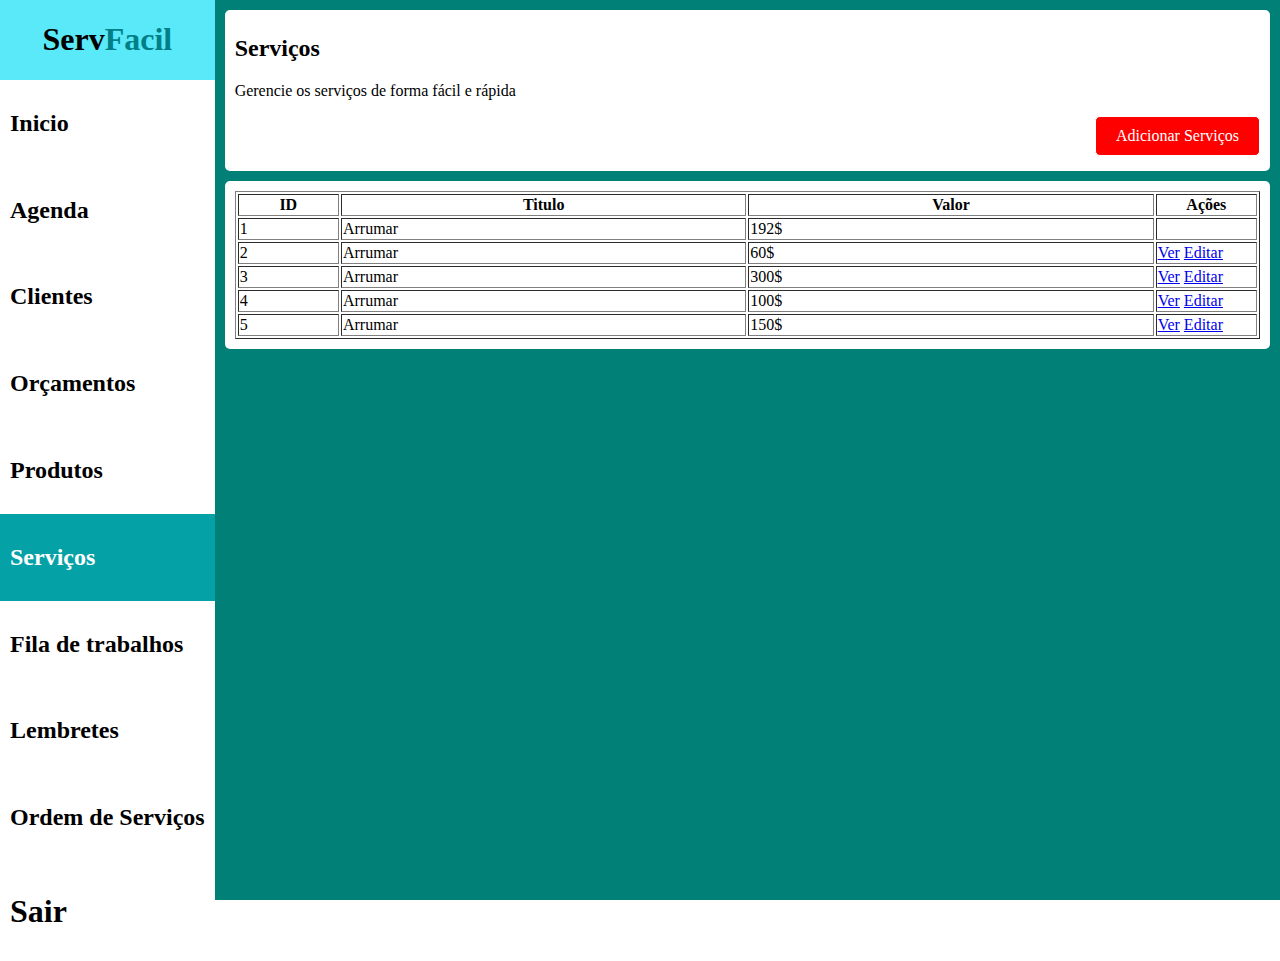
<file: Servicos.html>
<!DOCTYPE html>
<html lang="pt-br">
  <head>
    <meta charset="utf-8" />
    <meta viewport="wid=device-width, initial-scale=1.0" />
    <link rel="stylesheet" href="estilo.css" />

    <title>ServFacíl - Seu app de serviços</title>
  </head>

  <body>
    <div class="container">
      <div class="menu">
        <div class="logo">
          <h1>
            <span class="serv">Serv</span><span class="facil">Facil</span>
          </h1>
        </div>
        <div class="menu-links">
          <div class="links">
            <a href="index.html">
              <h2>Inicio</h2>
            </a>

            <a href="Agenda.html">
              <h2>Agenda</h2>
            </a>

            <a href="clientes.html">
              <h2>Clientes</h2>
            </a>

            <a href="Orcamentos.html">
              <h2>Orçamentos</h2>
            </a>

            <a href="Produtos.html">
              <h2>Produtos</h2>
            </a>

            <a class="ativo" href="Servicos.html">
              <h2>Serviços</h2>
            </a>


            <a href="Fila de trabalho.html">
              <h2>Fila de trabalhos</h2>
            </a>

            <a href="Lembretes.html">
              <h2>Lembretes</h2>
            </a>

            <a href="ordem.html">
              <h2>Ordem de Serviços</h2>
            </a>
          </div>

          <div class="links">
            <a href="sair.html">
              <h1>Sair</h1>
            </a>
          </div>
        </div>
      </div>
      <div class="conteudo">
        <div class="titulo">
          <h2>Serviços</h2>
          <p>Gerencie os serviços de forma fácil e rápida</p>
          <div class="acoes">
            <a class="botao" href="adicionar-servicos.html">Adicionar Serviços</a>
          </div>
        </div>

        <div class="card">
          <table width="100%" border="1">
            <tr>
              <th>ID</th>
              <th>Titulo</th>
              <th>Valor</th>
              <th>Ações</th>
            </tr>

            <tr>
              <td width="10%">1</td>
              <td width="40%">Arrumar</td>
              <td width="40%">192$</td>
              <td width="10%"></td>
            </tr>

            <tr>
              <td width="10%">2</td>
              <td width="40%">Arrumar</td>
              <td width="40%">60$</td>
              <td width="10%">
                <a href="#">Ver</a>
                <a href="#">Editar</a>
              </td>
            </tr>

            <tr>
              <td width="10%">3</td>
              <td width="40%">Arrumar</td>
              <td width="40%">300$</td>
              <td width="10%">
                <a href="#">Ver</a>
                <a href="#">Editar</a>
              </td>
            </tr>

            <tr>
              <td width="10%">4</td>
              <td width="40%">Arrumar</td>
              <td width="40%">100$</td>
              <td width="10%">
                <a href="#">Ver</a>
                <a href="#">Editar</a>
              </td>
            </tr>

            <tr>
              <td width="10%">5</td>
              <td width="40%">Arrumar</td>
              <td width="40%">150$</td>
              <td width="10%">
                <a href="#">Ver</a>
                <a href="#">Editar</a>
              </td>
            </tr>
          </table>
        </div>
      </div>
    </div>
  </body>
</html>
</file>
<file: estilo.css>
body {
    margin: 0;
    padding: 0;

    height: 100vh;
    display: flex;
}

.container {
    display: flex;
    flex-direction: row;
    width: 100%;
}

.menu {
    display: flex;
    flex-direction: column;
    min-width: 200px;
}


.links a{
    flex-direction: column;
    font-weight: bold;
    text-decoration: none;
    color: black;
} 

.menu-links {
    display: flex;
    flex-direction: column;
    justify-content: space-between;
    flex: 1;
}

.menu-links .links {
    display: flex;
    flex-direction: column;
}

.menu-links .links a{
    text-decoration: none;
    color: black;
    padding: 10px;
}

.menu-links .links a:hover,
.menu-links .links a.ativo {
    background-color: rgb(4, 162, 167);
    color: #ffffff;
    font-weight: bold;
}

.conteudo {
    background-color: rgb(17, 167, 167);
    flex: 1;
}

.menu .logo {
    width: 100%;
    background-color: #00ddf5a6;
}

.menu .logo h1 {
    text-align: center;
}

.logo h1 .serv {
    color: #000000;
}

.logo h1 .facil {
    color: rgb(0, 127, 136);
}

.conteudo {
    background-color: rgb(0, 128, 119);
    flex: 1;
    padding: 10px;
}

.conteudo .titulo {
    background-color: #ffffff;
    border-radius: 5px;
    padding: 5px 10px;
}

.conteudo .card {
    background-color: #ffffff;
    border-radius: 5px;
    padding: 10px;
    margin: 10px 0;
}

.acoes {
    display: flex;
    justify-content: end;
    align-items: center;
    gap: 10px;
    margin: 10px 0;
}

.acoes .botao {
    border: 1px solid #fff;
    background-color: red;
    color: #fff;
    padding: 10px 20px;
    border-radius: 5px;
    text-decoration: none;
    display: inline-block;
}

.acoes .botao:hover {
    background-color: #fff;
    color: red;
    font-weight: bold;
    border: 1px solid rgb(0, 89, 101);
}

.linha {
    display: flex;
    flex-direction: row;
    gap: 10px;
}

.campo {
    flex: 1;
    display: flex;
    flex-direction: column;
    gap: 10px;
}

.campo label {
    font-size: 1.2em;
    margin-bottom: 5px;
}
</file>
